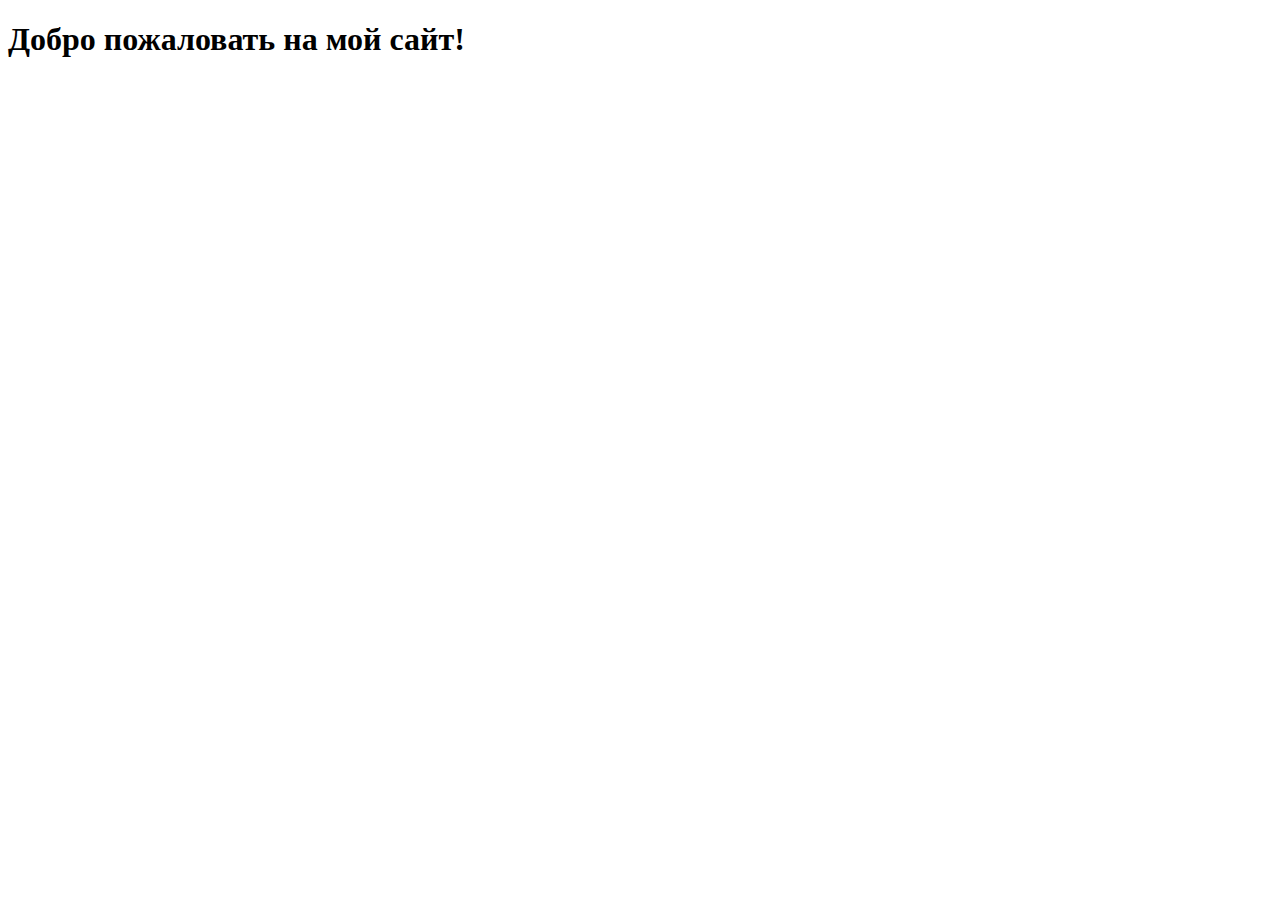
<file: frontend/index.html>
<!DOCTYPE html>
<html lang="en">
<head>
    <meta charset="UTF-8">
    <meta name="viewport" content="width=device-width, initial-scale=1.0">
    <title>Мой сайт</title>
</head>
<body>
<h1>Добро пожаловать на мой сайт!</h1>
</body>
</html>
</file>
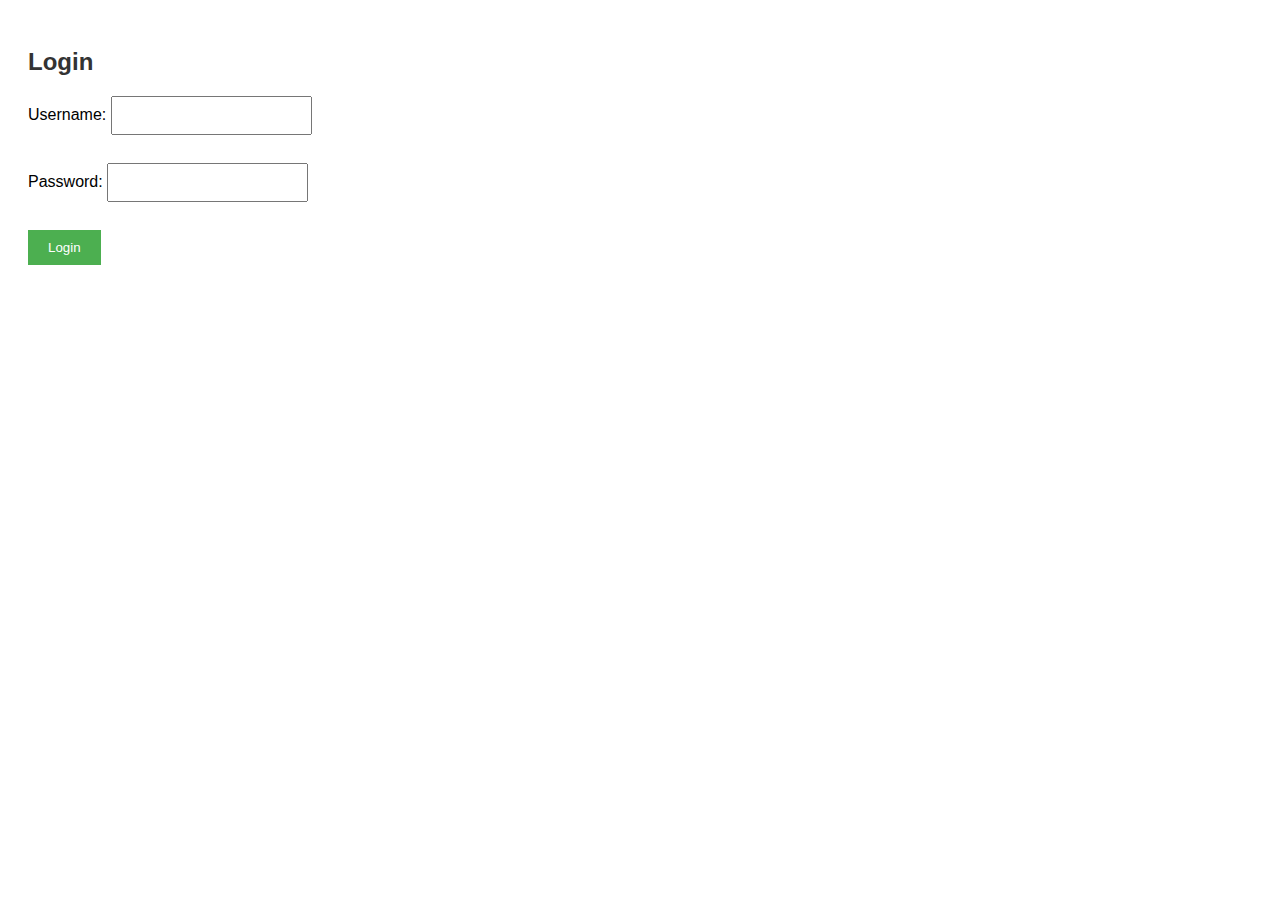
<file: frontend/login.html>
<!DOCTYPE html>
<html lang="en">
<head>
    <meta charset="UTF-8">
    <meta name="viewport" content="width=device-width, initial-scale=1.0">
    <title>Login</title>
    <link rel="stylesheet" href="style.css">
</head>
<body>
<h2>Login</h2>
<form id="loginForm">
    <label for="username">Username:</label>
    <input type="text" id="username" name="username" required><br><br>
    <label for="password">Password:</label>
    <input type="password" id="password" name="password" required><br><br>
    <button type="submit">Login</button>
</form>

<script>
    document.getElementById('loginForm').addEventListener('submit', function (event) {
        event.preventDefault();
        const username = document.getElementById('username').value;
        const password = document.getElementById('password').value;

        fetch('https://your-backend-url.com/login', {  // Убедитесь, что сервер работает на нужном порту
            method: 'POST',
            headers: {
                'Content-Type': 'application/x-www-form-urlencoded'
            },
            body: `username=${username}&password=${password}`
        })
            .then(response => response.text())
            .then(data => alert(data))
            .catch(error => console.error(error));
    });
</script>
</body>
</html>
</file>
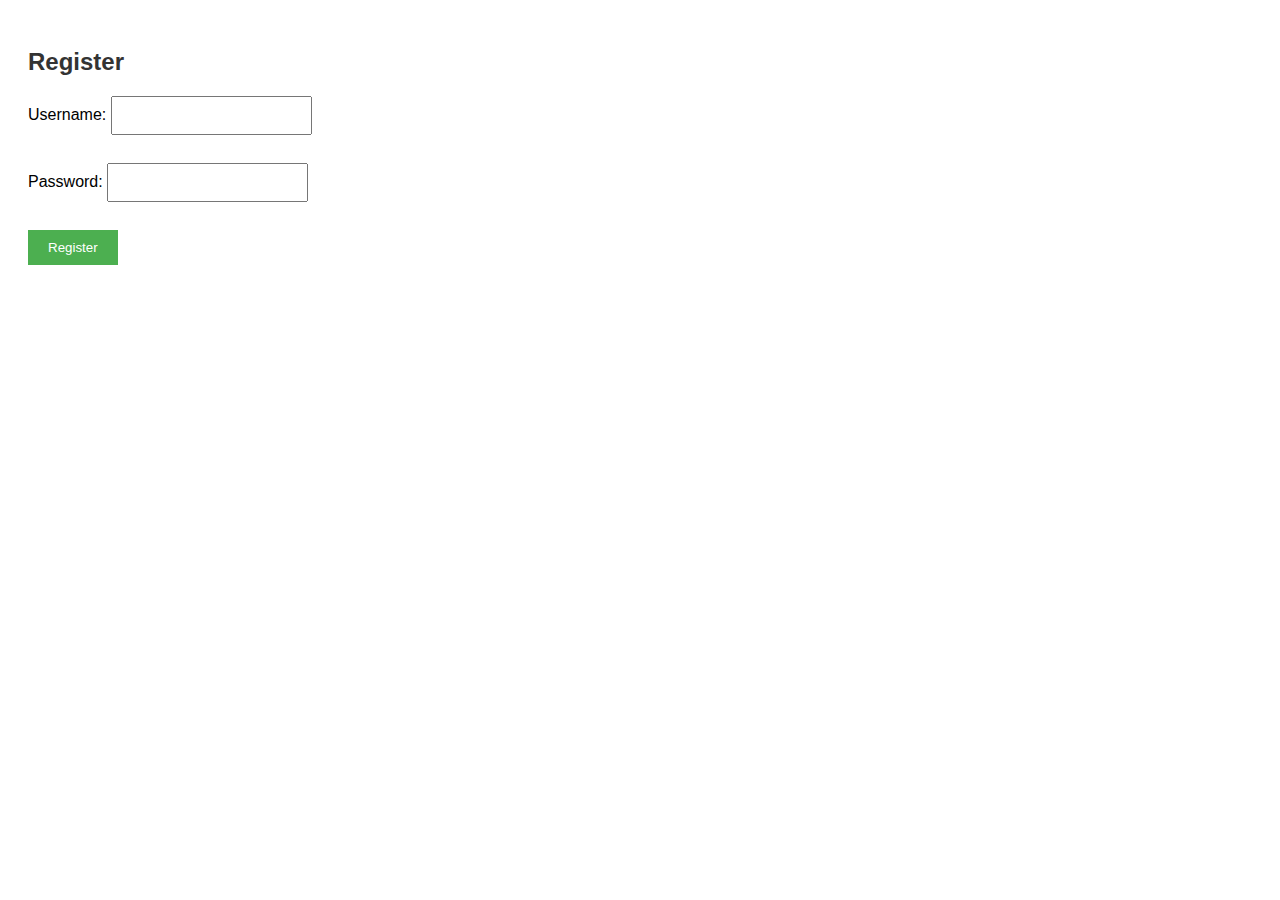
<file: frontend/register.html>
<!DOCTYPE html>
<html lang="en">
<head>
    <meta charset="UTF-8">
    <meta name="viewport" content="width=device-width, initial-scale=1.0">
    <title>Register</title>
    <link rel="stylesheet" href="style.css">
</head>
<body>
<h2>Register</h2>
<form id="registerForm">
    <label for="username">Username:</label>
    <input type="text" id="username" name="username" required><br><br>
    <label for="password">Password:</label>
    <input type="password" id="password" name="password" required><br><br>
    <button type="submit">Register</button>
</form>

<script>
    document.getElementById('registerForm').addEventListener('submit', function (event) {
        event.preventDefault();
        const username = document.getElementById('username').value;
        const password = document.getElementById('password').value;

        fetch('https://your-backend-url.com/register', {  // Убедитесь, что сервер работает на нужном порту
            method: 'POST',
            headers: {
                'Content-Type': 'application/x-www-form-urlencoded'
            },
            body: `username=${username}&password=${password}`
        })
            .then(response => response.text())
            .then(data => alert(data))
            .catch(error => console.error(error));
    });
</script>
</body>
</html>
</file>
<file: frontend/style.css>
body {
    font-family: Arial, sans-serif;
    padding: 20px;
}

h2 {
    color: #333;
}

form {
    margin-top: 20px;
}

input {
    padding: 10px;
    margin-bottom: 10px;
}

button {
    padding: 10px 20px;
    background-color: #4CAF50;
    color: white;
    border: none;
    cursor: pointer;
}

button:hover {
    background-color: #45a049;
}
</file>
